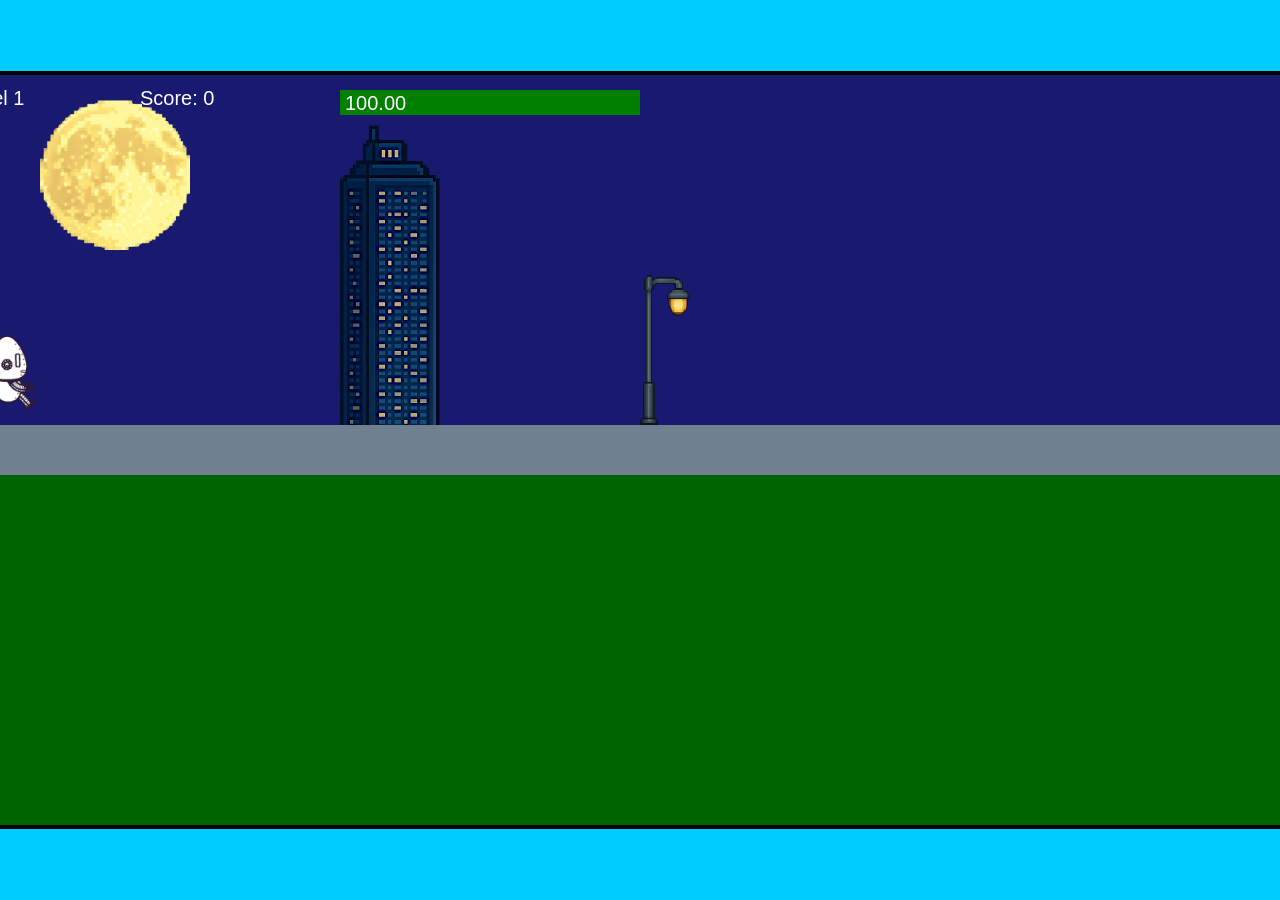
<file: fsd-projects/runtime/index.html>
<!DOCTYPE html>
<html lang="en">
  <head>
    <meta charset="UTF-8" />
    <meta name="viewport" content="width=device-width, initial-scale=1.0" />
    <title>Runtime Neo</title>
    <link rel="stylesheet" href="runtime.css" />
    <script src="https://code.jquery.com/jquery-3.1.0.js"></script>
    <script src="setup.js"></script>
    <script src="levels.js"></script>
    <script src="scenery.js"></script>
    <script src="student.js"></script>
    <script src="main.js"></script>
  </head>
  <body id="body">
    <canvas id="gameCanvas" width="1400" height="750"></canvas>
    <img id="player" src="images/halle.png" />
    <img id="projectile" src="images/projectile.png" />
    <img id="basicPlatform" src="images/interactable/basicPlatform.png" />
    <img id="spikes" src="images/interactable/spikes.png" />
    <img id="bug" src="images/interactable/bug.png" />
    <img id="healthUp" src="images/interactable/healthUp.png" />
    <img id="flag" src="images/interactable/flag.png" />
    <img id="moon" src="images/backgrounds/moon.png" />
    <img id="building" src="images/backgrounds/building.png" />
    <img id="lamp" src="images/backgrounds/lamp.png" />
  </body>
</html>
</file>
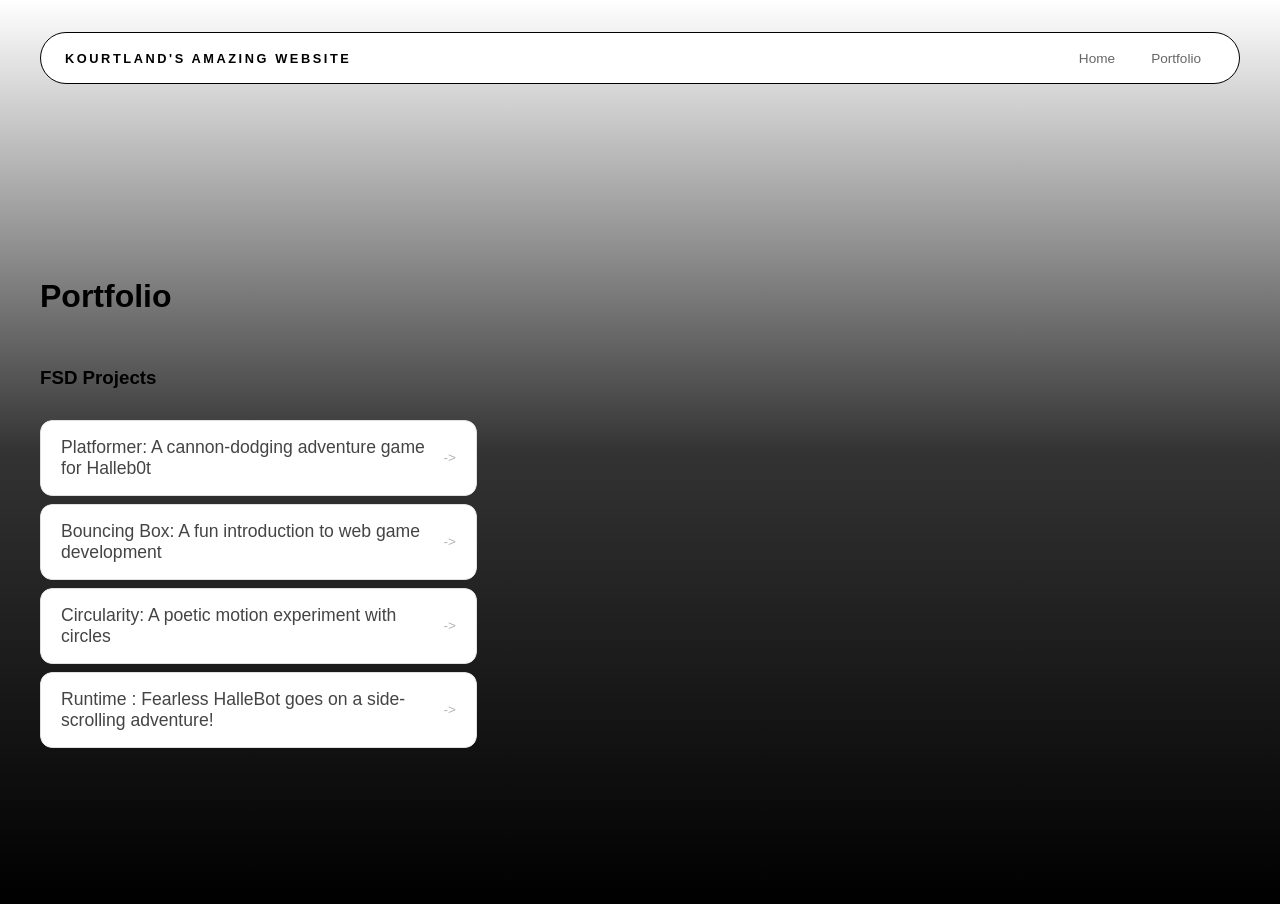
<file: portfolio.html>
<!DOCTYPE html>
<html>
  <head>
    <title>My Awesome Website</title>
    <link rel="stylesheet"
  href="style.css" />
  </head>

  <body>
    <!-- All content goes here -->
    <div id="all-contents">
      <nav>
      <h1> Kourtland's Amazing Website</h1>
      <ul id="nav-ul">
      <li class="nav-li">
        <a href="index.html">Home</a>
      </li>
      <li class="nav-li">
        <a
  href="portfolio.html">Portfolio</a>
      </li>
    </ul>
  </nav>
      <main>
        <div class="content">
          <h1>Portfolio</h1>
          <h3>FSD Projects</h3>
          <ul id="portfolio">
          <li>
  <a href="fsd-projects/platformer/">Platformer: A cannon-dodging adventure game for Halleb0t</a>
</li>
<li>
  <a href="fsd-projects/bouncing-box/">Bouncing Box: A fun introduction to web game development</a>
</li>
<li>
  <a href="fsd-projects/circularity/">Circularity: A poetic motion experiment with circles</a>
</li>
<li>
 <a href="fsd-projects/runtime/">Runtime : Fearless HalleBot goes on a side-scrolling adventure!</a>
</li>

          </ul>

          <!-- ASD Projects will go here-->
        </div>
      </main>
    </div>
  </body>
</html>
</file>
<file: fsd-projects/runtime/runtime.css>
/* runtime.css */
/* Styles for Runtime Neo auto-runner game */

img {
  display: none;
}

#gameCanvas {
  position: absolute;
  border: 4px solid #000;
  top: 50%;
  left: 50%;
  transform: translate(-50%, -50%);
}

body {
  margin: 0;
  background-color: #00ccff;
  font-family: Arial, sans-serif;
  text-align: center;
  overflow: hidden;
}
</file>
<file: style.css>
* {
  box-sizing: border-box;
}

body {
  margin: 0;
  min-height: 100vh;
  background-image: linear-gradient(to bottom, #ffffff, #333333, #000000);
  font-family: "Helvetica Neue", Arial, sans-serif;
}

#all-contents {
  max-width: 1500px;
  min-height: 100vh;
  margin: 0 auto;
  padding: 32px 40px;
}

main {
  display: grid;
  grid-template-columns: minmax(220px, 1fr) minmax(420px, 1.6fr);
  align-items: center;
  min-height: calc(100vh - 160px);
  gap: clamp(32px, 5vw, 80px);
}

.sidebar {
  width: 100%;
}

.content {
  display: flex;
  flex-direction: column;
  align-items: flex-start;
  gap: 12px;
}

h2 {
  margin: 0;
  font-size: clamp(4rem, 10vw, 7rem);
  line-height: 0.9;
  font-weight: 900;
  letter-spacing: -0.04em;
  text-transform: uppercase;
  color: #000;
}

.content > p {
  margin: 0;
  color: #aaa;
  font-size: 0.9rem;
  text-transform: uppercase;
  letter-spacing: 0.15em;
  line-height: 1.4;
}
#interests {
  margin-top: 32px;
  width: 100%;
}

#interests h3 {
  margin: 0 0 12px;
  font-size: 0.75rem;
  font-weight: 700;
  text-transform: uppercase;
  letter-spacing: 0.2em;
  color: #aaa;
}

#interests ul {
  list-style: none;
  margin: 0;
  padding: 0;
  display: flex;
  flex-wrap: wrap;
  gap: 8px;
}

#interests li {
  color: #ffffff;
  font-size: 1rem;
  font-weight: 600;
  padding: 10px 20px;
  background: #000000;
  border: 1px solid #ddd;
  border-radius: 100px;
  transition:
    background 0.25s ease,
    color 0.25s ease,
    transform 0.25s ease;
  cursor: default;
}

#interests li:hover {
  background: #ffffff;
  color: #000000;
  border-color: #ffffff;
  transform: translateY(-2px);
}
#interests h3 {
  color: #aaa;
}

#interests li {
  background: #040001;
  border-color: #ffffff;
  color: #ffffff;
}

#interests li:hover {
  background: #ffffff;
  color: #000000;
}
.sidebar-img {
  width: 100%;
  max-width: 760px;
  aspect-ratio: 3 / 4;
  object-fit: cover;
  display: block;
  border-radius: 24px;
  mix-blend-mode: multiply;
  filter: grayscale(100%);
  box-shadow: 0 8px 30px rgba(0, 0, 0, 0.12);
  transition:
    filter 0.4s ease,
    transform 0.4s ease,
    box-shadow 0.4s ease;
}

.sidebar-img:hover {
  filter: grayscale(0%);
  transform: translateY(-4px);
  box-shadow: 0 16px 40px rgba(0, 0, 0, 0.18);
}
nav {
  display: flex;
  justify-content: space-between;
  align-items: center;
  margin-bottom: 48px;
  padding: 16px 24px;
  background: #fff;
  border: 1px solid #000000;
  border-radius: 36px;
}

nav h1 {
  margin: 0;
  font-size: 0.8rem;
  font-weight: 700;
  text-transform: uppercase;
  letter-spacing: 0.2em;
  color: #000;
}

#nav-ul {
  list-style: none;
  display: flex;
  gap: 8px;
  margin: 0;
  padding: 0;
}

.nav-li a {
  color: #666;
  text-decoration: none;
  font-size: 0.85rem;
  font-weight: 500;
  padding: 6px 14px;
  border-radius: 8px;
  transition:
    background 0.25s ease,
    color 0.25s ease;
}

.nav-li a:hover {
  background: #000;
  color: #fff;
}
/* Portfolio styles */
.content h1 {
  color: black;
}

#portfolio {
  list-style: none;
  margin: 0;
  padding: 0;
  width: 100%;
  display: flex;
  flex-direction: column;
  gap: 8px;
}

#portfolio li {
  border-radius: 12px;
  overflow: hidden;
}

#portfolio a {
  display: flex;
  justify-content: space-between;
  align-items: center;
  text-decoration: none;
  color: #444;
  padding: 16px 20px;
  font-size: 1.1rem;
  font-weight: 500;
  background: #fff;
  border: 1px solid #e0e0e0;
  border-radius: 12px;
  transition: background 0.25s ease, color 0.25s ease, transform 0.25s ease;
}

#portfolio a:hover {
  background: #000;
  color: #fff;
  transform: translateX(4px);
}

#portfolio a::after {
  content: "->";
  font-size: 0.85rem;
  opacity: 0.4;
  transition: opacity 0.25s ease;
  white-space: nowrap;
}

#portfolio a:hover::after {
  opacity: 1;
}
</file>
